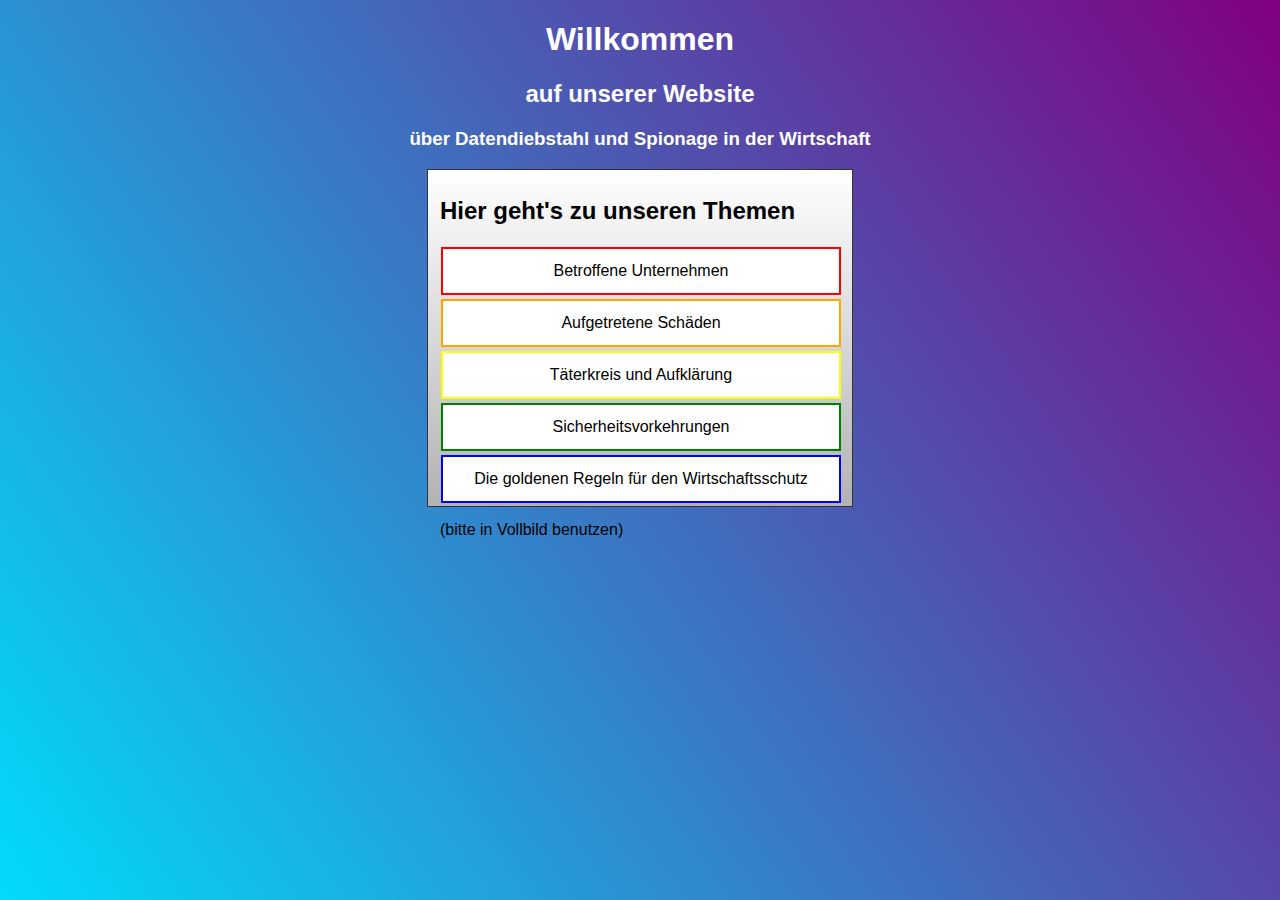
<file: index.html>
<!DOCTYPE html>
<html lang="en" dir="ltr">
  <head>
    <meta charset="utf-8">
    <meta name="viewport" content="width=device-width">
    <title>Datendiebstahl in der Wirtschaft - Homepage</title>
    <link rel="stylesheet" href="master.css">
  </head>
  <body>
    <h1 class="header h1">Willkommen</h1>
    <h2 class="header h2">auf unserer Website</h2>
    <h3 class="header h3">über Datendiebstahl und Spionage in der Wirtschaft</h3>
    <div class="class1" id="list1">
      <h2>Hier geht's zu unseren Themen</h2>
      <button type="button" name="button" class="button hover hvr1" id="hvrbtn1">Betroffene Unternehmen</button><br>
      <button type="button" name="button" class="button hover hvr2" id="hvrbtn2">Aufgetretene Schäden</button><br>
      <button type="button" name="button" class="button hover hvr3" id="hvrbtn3">Täterkreis und Aufklärung</button><br>
      <button type="button" name="LGBTQ" class="button hover hvr4" id="hvrbtn4">Sicherheitsvorkehrungen</button><br>
      <button type="button" name="button" class="button hover hvr5" id="hvrbtn5">Die goldenen Regeln für den Wirtschaftsschutz</button>
      <p>(bitte in Vollbild benutzen)</p>
    </div>
  <script>
    document.getElementById("hvrbtn1").onclick = function transferToSubpage1() {
      window.open("subpages/subpage1.html","_self")
    }
    document.getElementById("hvrbtn2").onclick = function transferToSubpage2() {
      window.open("subpages/subpage2.html","_self")
    }
      document.getElementById("hvrbtn3").onclick = function transferToSubpage3() {
      window.open("subpages/subpage3.html","_self")
    }
    document.getElementById("hvrbtn4").onclick = function transferToSubpage4() {
      window.open("subpages/subpage4.html","_self")
    }
    document.getElementById("hvrbtn5").onclick = function transferToSubpage5() {
      window.open("subpages/subpage5.html","_self")
    }
  </script>
  </body>
</html>
<!--QUELLE: https://www.bitkom.org/sites/default/files/2020-02/200211_bitkom_studie_wirtschaftsschutz_2020_final.pdf-->
<!--EDITOR/-EN: https://code.visualstudio.com/; https://atom.io-->
</file>
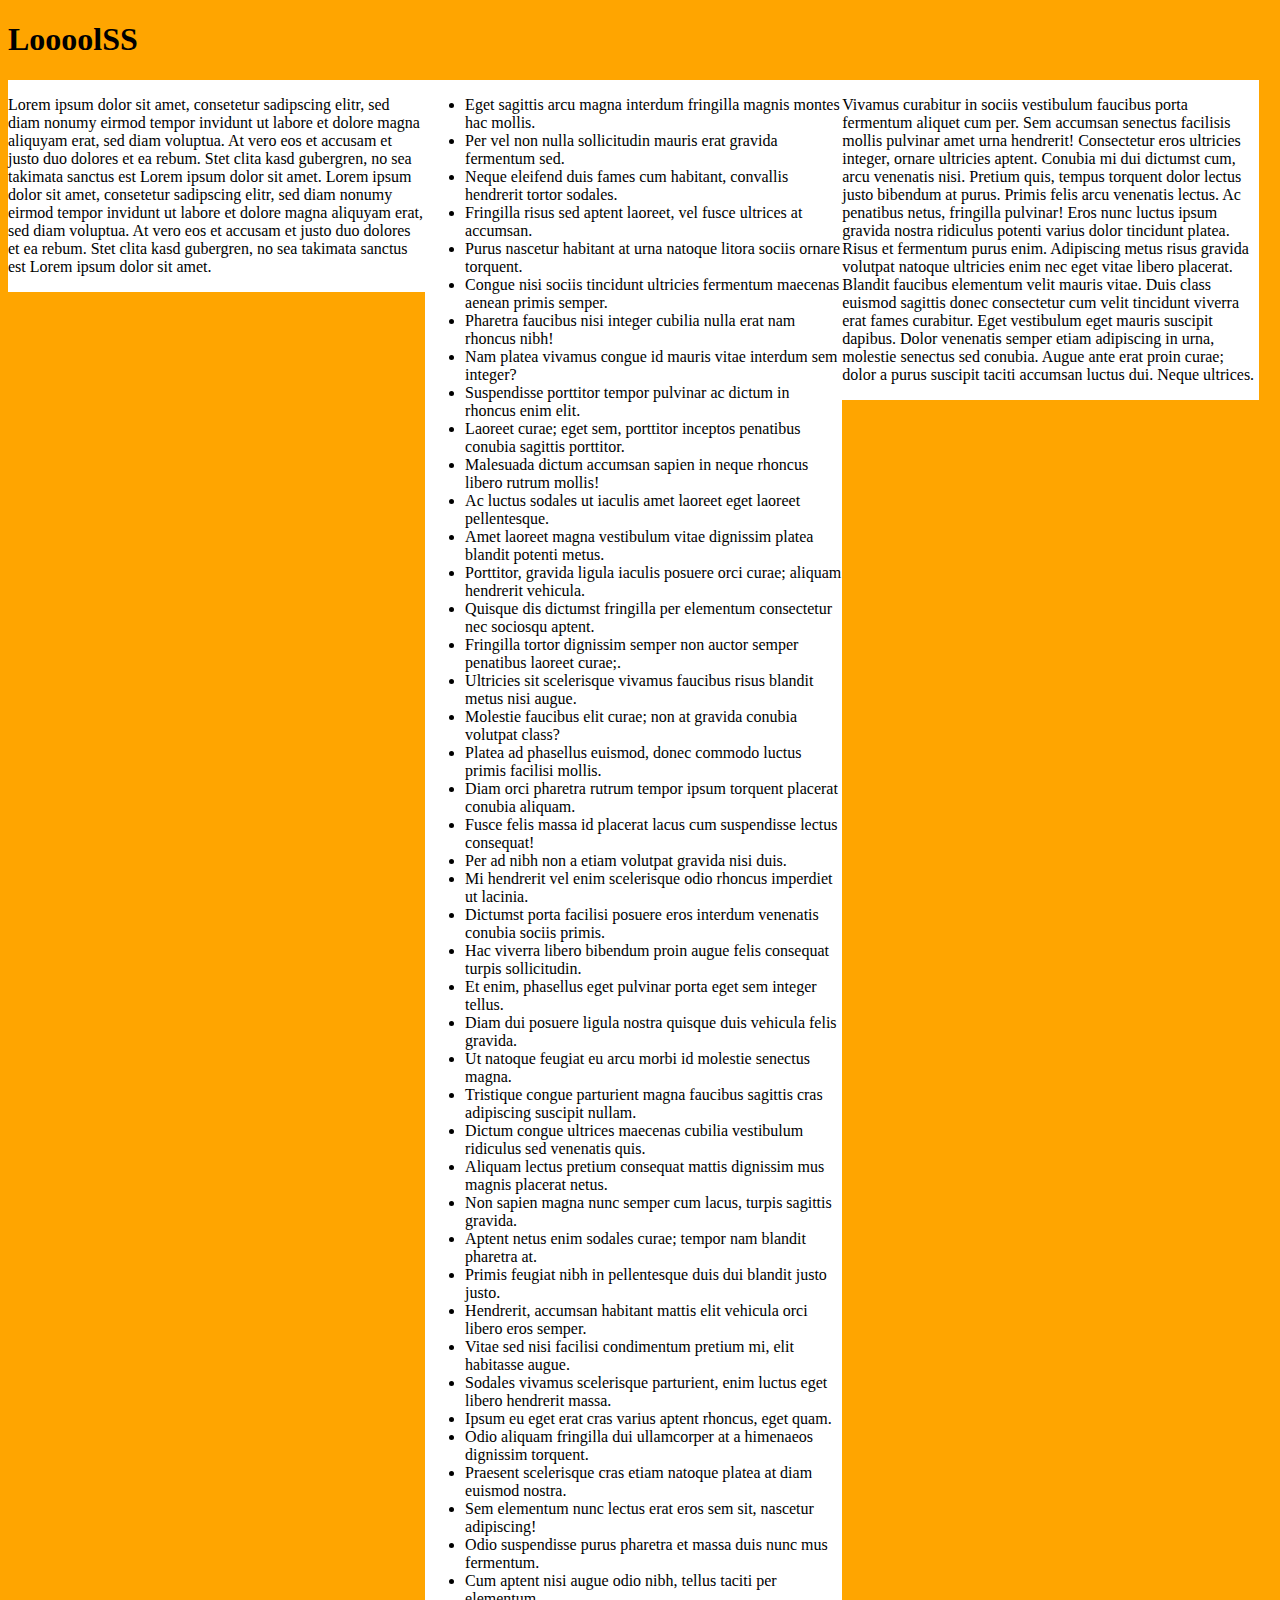
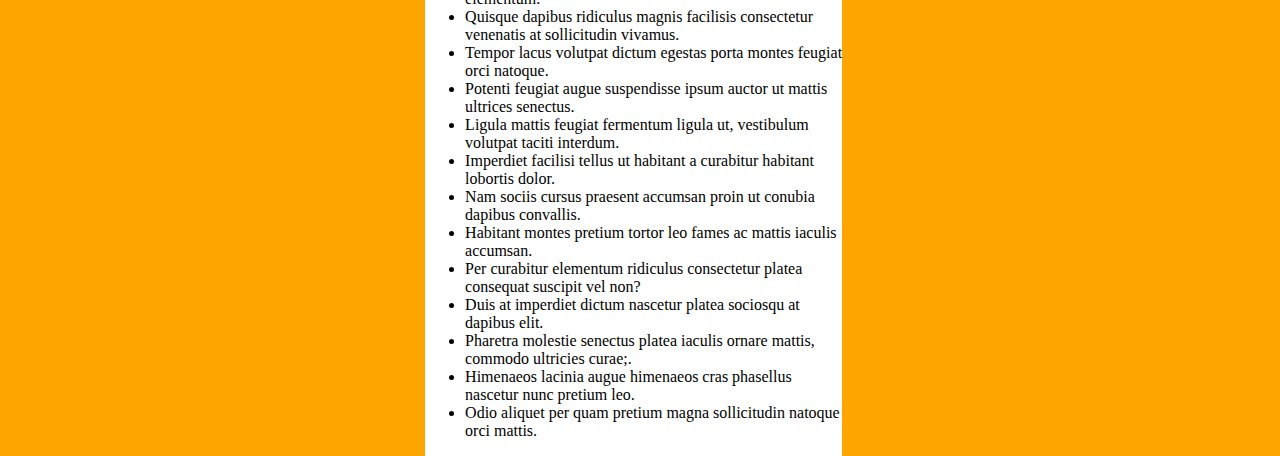
<file: index_concept.html>
<!DOCTYPE html>

<html>
    <head>
        <meta charset="utf-8">
        <meta http-equiv="X-UA-Compatible" content="IE=edge">
        <title>Seite</title>
        <meta name="viewport" content="width=device-width, initial-scale=1">
        <style>
            body {
                background-color: orange;
            }
            .spalte {
                float: left;
                width: 33%;
                
                background-color: white;
            }
        </style>
    </head>
    <body>
        <h1>LoooolSS</h1>
        <div class="spalte" id="spalte1s">
            <p>Lorem ipsum dolor sit amet, consetetur sadipscing elitr, sed diam nonumy eirmod tempor invidunt ut labore et dolore magna aliquyam erat, sed diam voluptua. At vero eos et accusam et justo duo dolores et ea rebum. Stet clita kasd gubergren, no sea takimata sanctus est Lorem ipsum dolor sit amet. Lorem ipsum dolor sit amet, consetetur sadipscing elitr, sed diam nonumy eirmod tempor invidunt ut labore et dolore magna aliquyam erat, sed diam voluptua. At vero eos et accusam et justo duo dolores et ea rebum. Stet clita kasd gubergren, no sea takimata sanctus est Lorem ipsum dolor sit amet.</p>

        </div>
        <div class="spalte" id="spalte2">
            <ul>
                <li>
                Eget sagittis arcu magna interdum fringilla magnis montes hac mollis.
                </li>
                <li>
                Per vel non nulla sollicitudin mauris erat gravida fermentum sed.
                </li>
                <li>
                Neque eleifend duis fames cum habitant, convallis hendrerit tortor sodales.
                </li>
                <li>
                Fringilla risus sed aptent laoreet, vel fusce ultrices at accumsan.
                </li>
                <li>
                Purus nascetur habitant at urna natoque litora sociis ornare torquent.
                </li>
                <li>
                Congue nisi sociis tincidunt ultricies fermentum maecenas aenean primis semper.
                </li>
                <li>
                Pharetra faucibus nisi integer cubilia nulla erat nam rhoncus nibh!
                </li>
                <li>
                Nam platea vivamus congue id mauris vitae interdum sem integer?
                </li>
                <li>
                Suspendisse porttitor tempor pulvinar ac dictum in rhoncus enim elit.
                </li>
                <li>
                Laoreet curae; eget sem, porttitor inceptos penatibus conubia sagittis porttitor.
                </li>
                <li>
                Malesuada dictum accumsan sapien in neque rhoncus libero rutrum mollis!
                </li>
                <li>
                Ac luctus sodales ut iaculis amet laoreet eget laoreet pellentesque.
                </li>
                <li>
                Amet laoreet magna vestibulum vitae dignissim platea blandit potenti metus.
                </li>
                <li>
                Porttitor, gravida ligula iaculis posuere orci curae; aliquam hendrerit vehicula.
                </li>
                <li>
                Quisque dis dictumst fringilla per elementum consectetur nec sociosqu aptent.
                </li>
                <li>
                Fringilla tortor dignissim semper non auctor semper penatibus laoreet curae;.
                </li>
                <li>
                Ultricies sit scelerisque vivamus faucibus risus blandit metus nisi augue.
                </li>
                <li>
                Molestie faucibus elit curae; non at gravida conubia volutpat class?
                </li>
                <li>
                Platea ad phasellus euismod, donec commodo luctus primis facilisi mollis.
                </li>
                <li>
                Diam orci pharetra rutrum tempor ipsum torquent placerat conubia aliquam.
                </li>
                <li>
                Fusce felis massa id placerat lacus cum suspendisse lectus consequat!
                </li>
                <li>
                Per ad nibh non a etiam volutpat gravida nisi duis.
                </li>
                <li>
                Mi hendrerit vel enim scelerisque odio rhoncus imperdiet ut lacinia.
                </li>
                <li>
                Dictumst porta facilisi posuere eros interdum venenatis conubia sociis primis.
                </li>
                <li>
                Hac viverra libero bibendum proin augue felis consequat turpis sollicitudin.
                </li>
                <li>
                Et enim, phasellus eget pulvinar porta eget sem integer tellus.
                </li>
                <li>
                Diam dui posuere ligula nostra quisque duis vehicula felis gravida.
                </li>
                <li>
                Ut natoque feugiat eu arcu morbi id molestie senectus magna.
                </li>
                <li>
                Tristique congue parturient magna faucibus sagittis cras adipiscing suscipit nullam.
                </li>
                <li>
                Dictum congue ultrices maecenas cubilia vestibulum ridiculus sed venenatis quis.
                </li>
                <li>
                Aliquam lectus pretium consequat mattis dignissim mus magnis placerat netus.
                </li>
                <li>
                Non sapien magna nunc semper cum lacus, turpis sagittis gravida.
                </li>
                <li>
                Aptent netus enim sodales curae; tempor nam blandit pharetra at.
                </li>
                <li>
                Primis feugiat nibh in pellentesque duis dui blandit justo justo.
                </li>
                <li>
                Hendrerit, accumsan habitant mattis elit vehicula orci libero eros semper.
                </li>
                <li>
                Vitae sed nisi facilisi condimentum pretium mi, elit habitasse augue.
                </li>
                <li>
                Sodales vivamus scelerisque parturient, enim luctus eget libero hendrerit massa.
                </li>
                <li>
                Ipsum eu eget erat cras varius aptent rhoncus, eget quam.
                </li>
                <li>
                Odio aliquam fringilla dui ullamcorper at a himenaeos dignissim torquent.
                </li>
                <li>
                Praesent scelerisque cras etiam natoque platea at diam euismod nostra.
                </li>
                <li>
                Sem elementum nunc lectus erat eros sem sit, nascetur adipiscing!
                </li>
                <li>
                Odio suspendisse purus pharetra et massa duis nunc mus fermentum.
                </li>
                <li>
                Cum aptent nisi augue odio nibh, tellus taciti per elementum.
                </li>
                <li>
                Quisque dapibus ridiculus magnis facilisis consectetur venenatis at sollicitudin vivamus.
                </li>
                <li>
                Tempor lacus volutpat dictum egestas porta montes feugiat orci natoque.
                </li>
                <li>
                Potenti feugiat augue suspendisse ipsum auctor ut mattis ultrices senectus.
                </li>
                <li>
                Ligula mattis feugiat fermentum ligula ut, vestibulum volutpat taciti interdum.
                </li>
                <li>
                Imperdiet facilisi tellus ut habitant a curabitur habitant lobortis dolor.
                </li>
                <li>
                Nam sociis cursus praesent accumsan proin ut conubia dapibus convallis.
                </li>
                <li>
                Habitant montes pretium tortor leo fames ac mattis iaculis accumsan.
                </li>
                <li>
                Per curabitur elementum ridiculus consectetur platea consequat suscipit vel non?
                </li>
                <li>
                Duis at imperdiet dictum nascetur platea sociosqu at dapibus elit.
                </li>
                <li>
                Pharetra molestie senectus platea iaculis ornare mattis, commodo ultricies curae;.
                </li>
                <li>
                Himenaeos lacinia augue himenaeos cras phasellus nascetur nunc pretium leo.
                </li>
                <li>
                Odio aliquet per quam pretium magna sollicitudin natoque orci mattis.
                </li>
                </ul>
            
        </div>
        <div class="spalte" id="spalte3">
            <p>
                Vivamus curabitur in sociis vestibulum faucibus porta fermentum aliquet cum per. Sem accumsan senectus facilisis mollis pulvinar amet urna hendrerit! Consectetur eros ultricies integer, ornare ultricies aptent. Conubia mi dui dictumst cum, arcu venenatis nisi. Pretium quis, tempus torquent dolor lectus justo bibendum at purus. Primis felis arcu venenatis lectus. Ac penatibus netus, fringilla pulvinar! Eros nunc luctus ipsum gravida nostra ridiculus potenti varius dolor tincidunt platea. Risus et fermentum purus enim. Adipiscing metus risus gravida volutpat natoque ultricies enim nec eget vitae libero placerat. Blandit faucibus elementum velit mauris vitae. Duis class euismod sagittis donec consectetur cum velit tincidunt viverra erat fames curabitur. Eget vestibulum eget mauris suscipit dapibus. Dolor venenatis semper etiam adipiscing in urna, molestie senectus sed conubia. Augue ante erat proin curae; dolor a purus suscipit taciti accumsan luctus dui. Neque ultrices.
                </p>
            
        </div>
        
    </body>
</html>
</file>
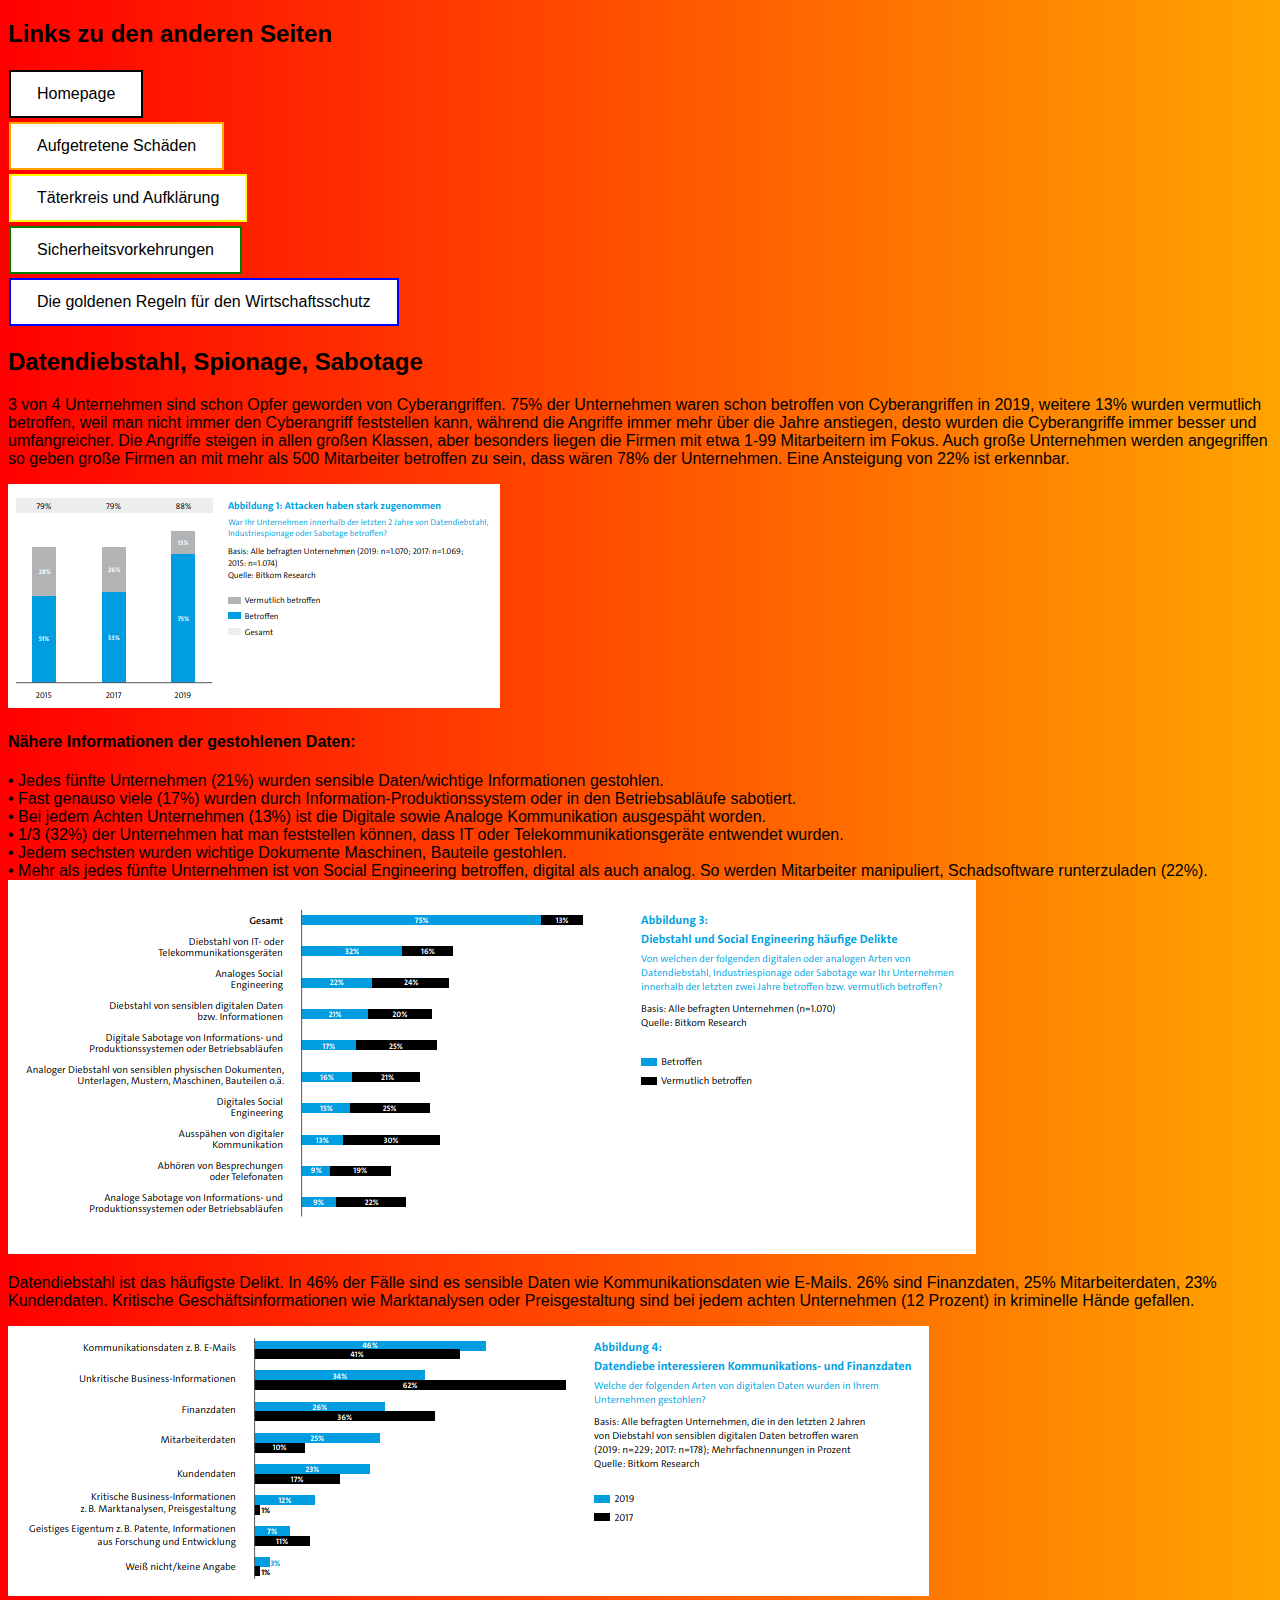
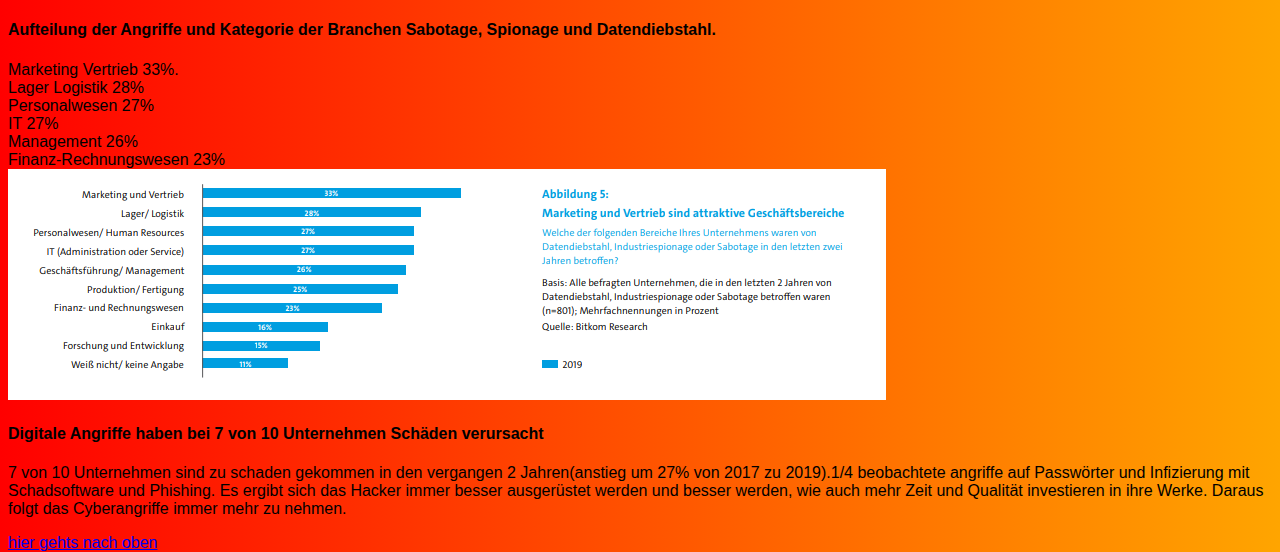
<file: subpages/subpage1.html>
<!DOCTYPE html>
<html lang="en" dir="ltr">
  <head>
    <meta charset="utf-8">
    <title>Datendiebstahl in der Wirtschaft - Betroffene Unternehmen</title>
    <link rel="stylesheet" href="../master.css">
    <style>
    .hvr1 {
      background-color: white;
      color: black;
      border: 2px solid black;
      }
    .hvr1:hover {
      background-color: black;
      color: white;
      }
    body {
      background-image:linear-gradient(90deg, red, orange);
      }
    </style>
  </head>
  <body>
    <div class="box linkbox">
      <h2>Links zu den anderen Seiten</h2>
      <button type="button" name="button" class="button hover hvr1" id="hvrbtn1">Homepage</button><br>
      <button type="button" name="button" class="button hover hvr2" id="hvrbtn2">Aufgetretene Schäden</button><br>
      <button type="button" name="button" class="button hover hvr3" id="hvrbtn3">Täterkreis und Aufklärung</button><br>
      <button type="button" name="LGBTQ" class="button hover hvr4" id="hvrbtn4">Sicherheitsvorkehrungen</button><br>
      <button type="button" name="button" class="button hover hvr5" id="hvrbtn5">Die goldenen Regeln für den Wirtschaftsschutz</button>
    </div>
    <div class="box content">
      <h2>Datendiebstahl, Spionage, Sabotage</h2>
      <p>3 von 4 Unternehmen sind schon Opfer geworden von Cyberangriffen. 75% der Unternehmen waren schon betroffen von
      Cyberangriffen in 2019, weitere 13% wurden vermutlich betroffen, weil man nicht immer den Cyberangriff feststellen kann,
      während die Angriffe immer mehr über die Jahre anstiegen, desto wurden die Cyberangriffe immer besser und umfangreicher.
      Die Angriffe steigen in allen großen Klassen, aber besonders liegen die Firmen mit etwa 1-99 Mitarbeitern im Fokus. Auch
      große Unternehmen werden angegriffen so geben große Firmen an mit mehr als 500 Mitarbeiter betroffen zu sein, dass wären
      78% der Unternehmen. Eine Ansteigung von 22% ist erkennbar.</p> <img src="../diagrams/diagram1.1.png" alt="Grafik 1">
      
      <h4>Nähere Informationen der gestohlenen Daten:</h4>
      • Jedes fünfte Unternehmen (21%) wurden sensible Daten/wichtige Informationen gestohlen.<br>
      • Fast genauso viele (17%) wurden durch Information-Produktionssystem oder in den Betriebsabläufe sabotiert.<br>
      • Bei jedem Achten Unternehmen (13%) ist die Digitale sowie Analoge Kommunikation ausgespäht worden.<br>
      • 1/3 (32%) der Unternehmen hat man feststellen können, dass IT oder Telekommunikationsgeräte entwendet wurden.<br>
      • Jedem sechsten wurden wichtige Dokumente Maschinen, Bauteile gestohlen.<br>
      • Mehr als jedes fünfte Unternehmen ist von Social Engineering betroffen, digital als auch analog. So werden Mitarbeiter
        manipuliert, Schadsoftware runterzuladen (22%).<br><img src="../diagrams/diagram1.3.png" alt="Grafik 2">
      
      <p>Datendiebstahl ist das häufigste Delikt. In 46% der Fälle sind es sensible Daten wie Kommunikationsdaten wie E-Mails.
      26% sind Finanzdaten, 25% Mitarbeiterdaten, 23% Kundendaten. Kritische Geschäftsinformationen wie Marktanalysen oder
      Preisgestaltung sind bei jedem achten Unternehmen (12 Prozent) in kriminelle Hände gefallen.</p><img src="../diagrams/diagram1.4.png" alt="Grafik 3">
      
      <h4>Aufteilung der Angriffe und Kategorie der Branchen Sabotage, Spionage und Datendiebstahl.</h4> 
      <li>Marketing Vertrieb 33%.</li> 
      <li>Lager Logistik 28%</li> 
      <li>Personalwesen 27%</li> 
      <li>IT 27%</li> 
      <li>Management 26%</li> 
      <li>Finanz-Rechnungswesen 23%</li><img src="../diagrams/diagram1.5.png" alt="Grafik 4">
      
      <h4>Digitale Angriffe haben bei 7 von 10 Unternehmen Schäden verursacht</h4> 
      <p>7 von 10 Unternehmen sind zu schaden gekommen in den vergangen 2 Jahren(anstieg um 27% von 2017 zu 2019).1/4 beobachtete
      angriffe auf Passwörter und Infizierung mit Schadsoftware und Phishing. Es ergibt sich das Hacker immer besser
      ausgerüstet werden und besser werden, wie auch mehr Zeit und Qualität investieren in ihre Werke. Daraus folgt das
      Cyberangriffe immer mehr zu nehmen.</p>
      <a href="#">hier gehts nach oben</a>
    </div>
    <script>
      document.getElementById("hvrbtn1").onclick = function transferToIndex() {
        window.open("../index.html","_self")
      }
      document.getElementById("hvrbtn2").onclick = function transferToSubpage2() {
        window.open("subpage2.html","_self")
      }
      document.getElementById("hvrbtn3").onclick = function transferToSubpage3() {
        window.open("subpage3.html","_self")
      }
      document.getElementById("hvrbtn4").onclick = function transferToSubpage4() {
        window.open("subpage4.html","_self")
      }
      document.getElementById("hvrbtn5").onclick = function transferToSubpage5() {
        window.open("subpage5.html","_self")
      }
    </script>
  </body>
</html>
</file>
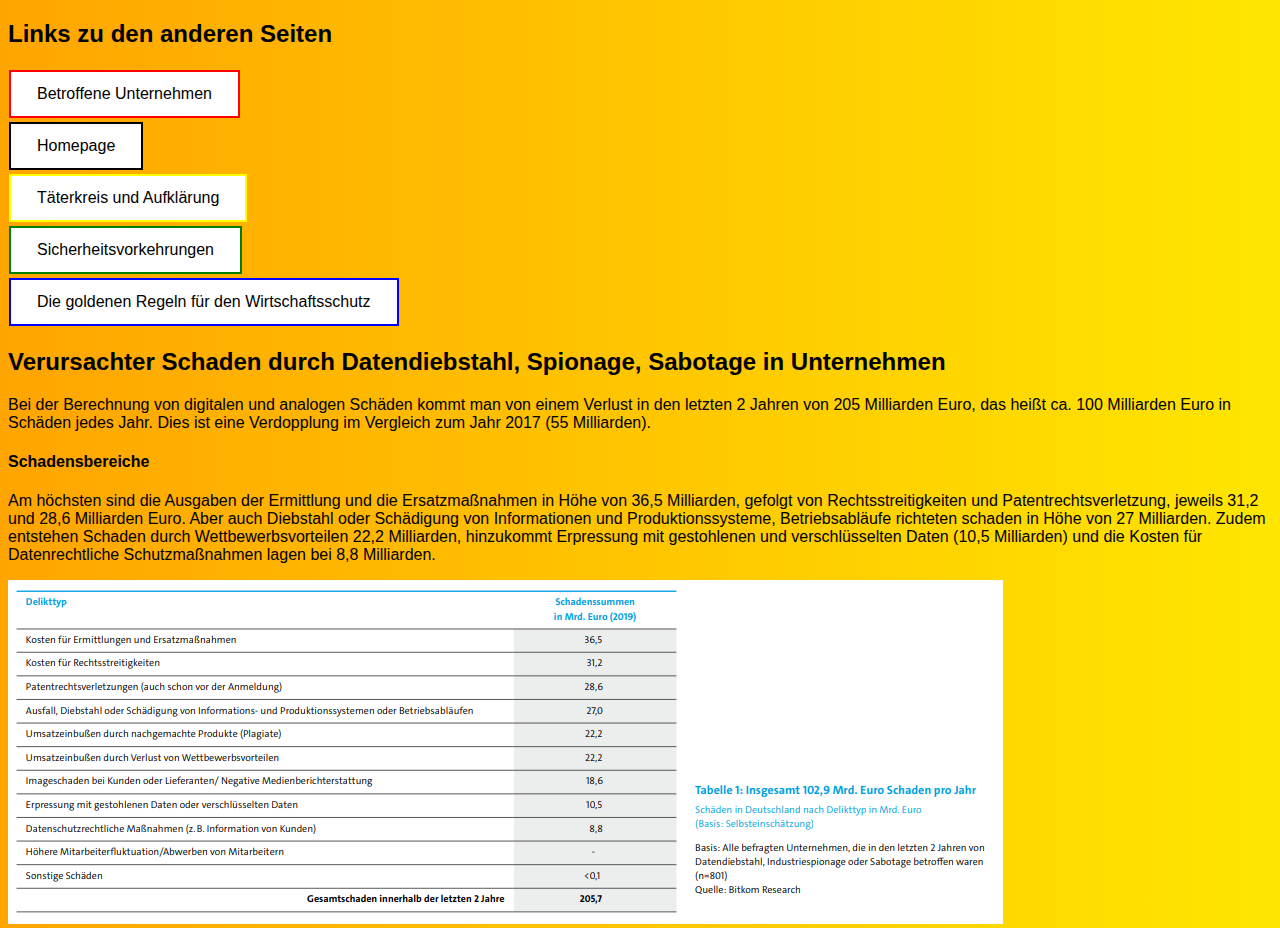
<file: subpages/subpage2.html>
<!DOCTYPE html>
<html lang="en" dir="ltr">
  <head>
    <meta charset="utf-8">
    <link rel="stylesheet" href="../master.css">
    <style>
      .hvr2 {
        background-color: white;
        color: black;
        border: 2px solid black;
      }
    
      .hvr2:hover {
        background-color: black;
        color: white;
      }
      body {
        background-image: linear-gradient(90deg, orange, rgb(255, 230, 0));
      }
    </style>
    <title>Datendiebstahl in der Wirtschaft - Aufgetretene Schäden</title>
  </head>
  <body>
    <div class="box linkbox">
      <h2>Links zu den anderen Seiten</h2>
      <button type="button" name="button" class="button hover hvr1" id="hvrbtn1">Betroffene Unternehmen</button><br>
      <button type="button" name="button" class="button hover hvr2" id="hvrbtn2">Homepage</button><br>
      <button type="button" name="button" class="button hover hvr3" id="hvrbtn3">Täterkreis und Aufklärung</button><br>
      <button type="button" name="LGBTQ" class="button hover hvr4" id="hvrbtn4">Sicherheitsvorkehrungen</button><br>
      <button type="button" name="button" class="button hover hvr5" id="hvrbtn5">Die goldenen Regeln für den Wirtschaftsschutz</button>
    </div>
    <div class="box content">
      <h2>Verursachter Schaden durch Datendiebstahl, Spionage, Sabotage in Unternehmen</h2>
      <p>Bei der Berechnung von digitalen und analogen Schäden kommt man von einem Verlust in den letzten 2 Jahren von 205
      Milliarden Euro, das heißt ca. 100 Milliarden Euro in Schäden jedes Jahr. Dies ist eine Verdopplung im Vergleich zum Jahr
      2017 (55 Milliarden).</p> 
      <h4>Schadensbereiche</h4> 
      <p>Am höchsten sind die Ausgaben der Ermittlung und die Ersatzmaßnahmen in Höhe von 36,5 Milliarden, gefolgt von
      Rechtsstreitigkeiten und Patentrechtsverletzung, jeweils 31,2 und 28,6 Milliarden Euro. Aber auch Diebstahl oder
      Schädigung von Informationen und Produktionssysteme, Betriebsabläufe richteten schaden in Höhe von 27 Milliarden. Zudem
      entstehen Schaden durch Wettbewerbsvorteilen 22,2 Milliarden, hinzukommt Erpressung mit gestohlenen und verschlüsselten
      Daten (10,5 Milliarden) und die Kosten für Datenrechtliche Schutzmaßnahmen lagen bei 8,8 Milliarden.</p>
      <img src="../diagrams/diagram2.png" alt="Grafik 1">
      <script>
        document.getElementById("hvrbtn1").onclick = function transferToSubpage1() {
            window.open("subpage1.html","_self")
        }
        document.getElementById("hvrbtn2").onclick = function transferToIndex() {
            window.open("../index.html","_self")
        }
        document.getElementById("hvrbtn3").onclick = function transferToSubpage3() {
            window.open("subpage3.html","_self")
        }
        document.getElementById("hvrbtn4").onclick = function transferToSubpage4() {
            window.open("subpage4.html","_self")
        }
        document.getElementById("hvrbtn5").onclick = function transferToSubpage5() {
            window.open("subpage5.html","_self")
        }
      </script>
    </div>
  </body>
</html>
</file>
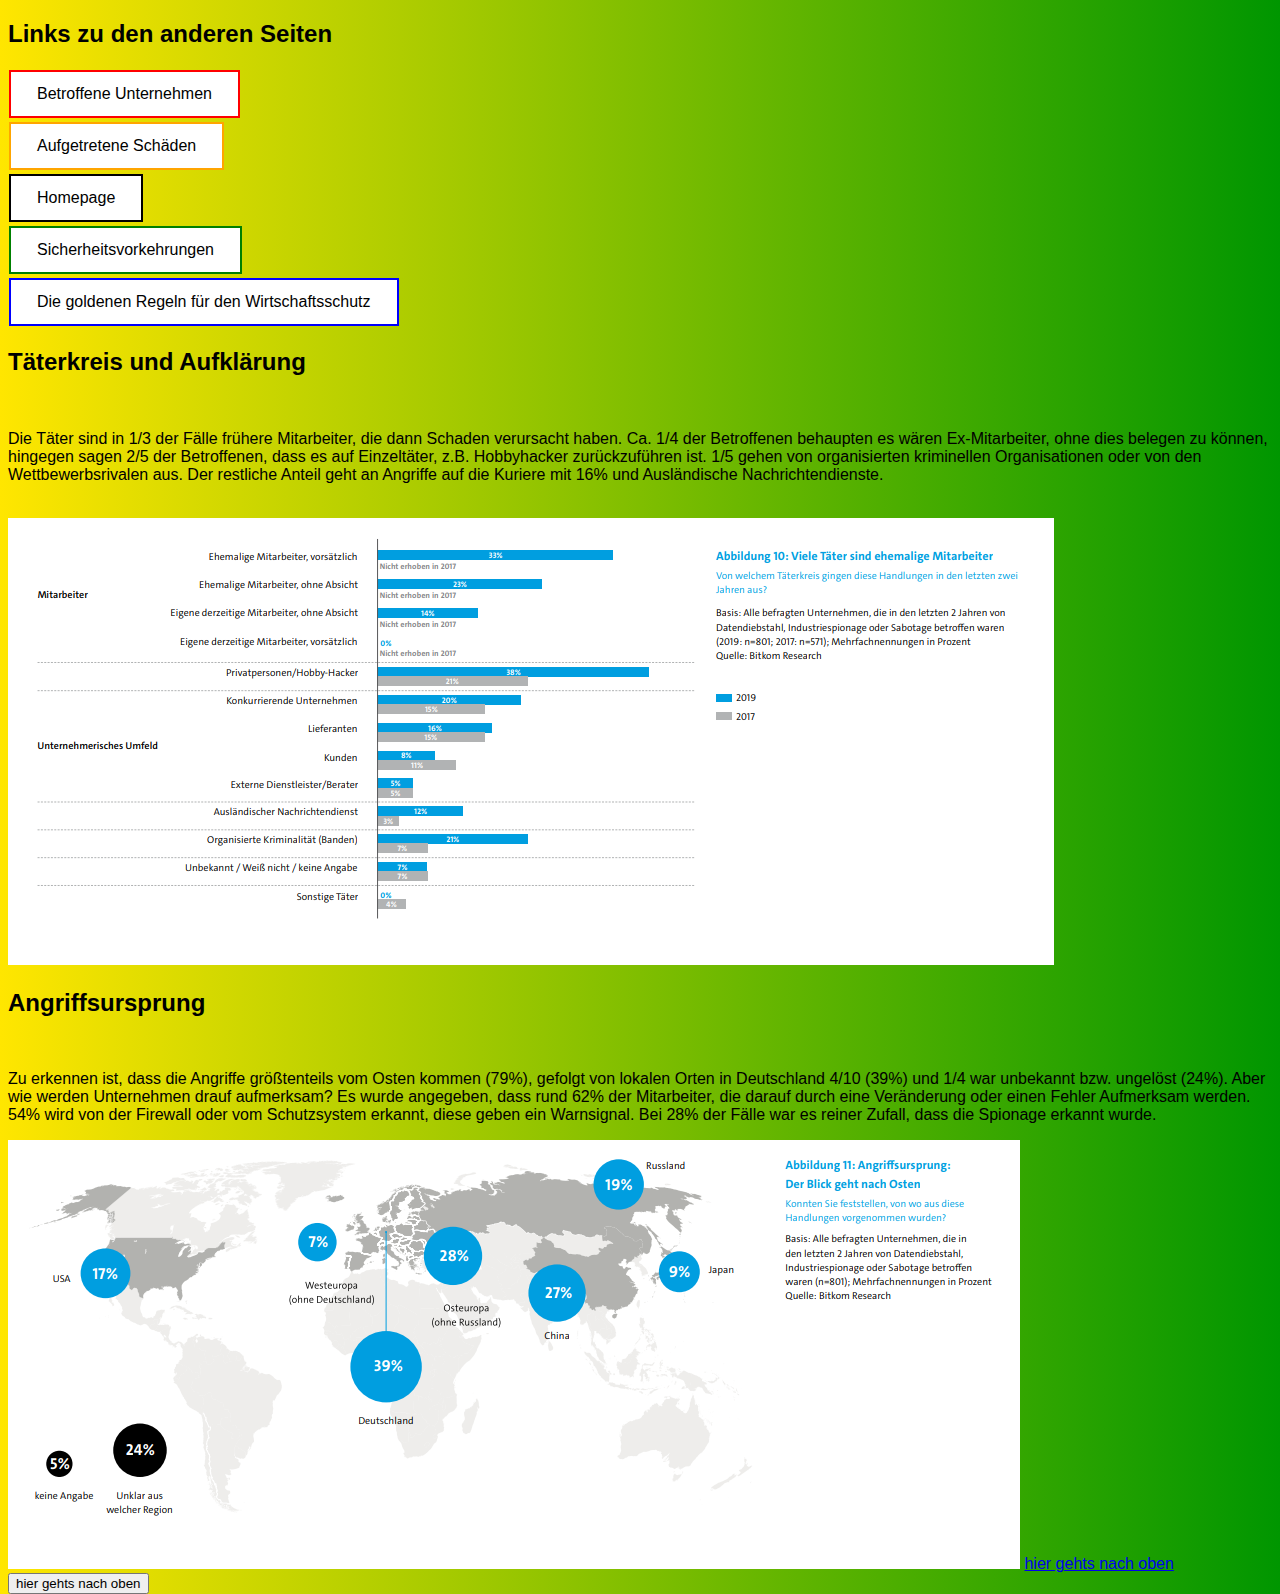
<file: subpages/subpage3.html>
<!DOCTYPE html>
<html lang="en" dir="ltr">
  <head>
    <meta charset="utf-8">
    <link rel="stylesheet" href="../master.css">
    <style>
    .hvr3 {
    background-color: white;
    color: black;
    border: 2px solid black;
    }
    .hvr3:hover {
    background-color: black;
    color: white;
    }
    body {
        background-image: linear-gradient(90deg, rgb(255, 230, 0), rgb(0, 150, 0));
    }
    </style>
    <title>Datendiebstahl in der Wirtschaft - Täterkreis und Aufklärung</title>
  </head>
  <body>
    <div class="box linkbox">
      <h2>Links zu den anderen Seiten</h2>
      <button type="button" name="button" class="button hover hvr1" id="hvrbtn1">Betroffene Unternehmen</button><br>
      <button type="button" name="button" class="button hover hvr2" id="hvrbtn2">Aufgetretene Schäden</button><br>
      <button type="button" name="button" class="button hover hvr3" id="hvrbtn3">Homepage</button><br>
      <button type="button" name="LGBTQ" class="button hover hvr4" id="hvrbtn4">Sicherheitsvorkehrungen</button><br>
      <button type="button" name="button" class="button hover hvr5" id="hvrbtn5">Die goldenen Regeln für den
        Wirtschaftsschutz</button>
    </div>
    <div class="box content">
      <h2>Täterkreis und Aufklärung</h2><br>
      <p>Die Täter sind in 1/3 der Fälle frühere Mitarbeiter, die dann Schaden verursacht haben. Ca. 1/4 der Betroffenen behaupten es wären
      Ex-Mitarbeiter, ohne dies belegen zu können, hingegen sagen 2/5 der Betroffenen, dass es auf Einzeltäter, z.B.
      Hobbyhacker zurückzuführen ist. 1/5 gehen von organisierten kriminellen Organisationen oder von den Wettbewerbsrivalen
      aus. Der restliche Anteil geht an Angriffe auf die Kuriere mit 16% und Ausländische Nachrichtendienste.</p><br>
      <img src="../diagrams/diagram3.1.png" alt="Grafik 1">
      <h2>Angriffsursprung</h2><br>
      <p>Zu erkennen ist, dass die Angriffe größtenteils vom Osten kommen (79%), gefolgt von lokalen Orten in Deutschland 4/10
      (39%) und 1/4 war unbekannt bzw. ungelöst (24%). Aber wie werden Unternehmen drauf aufmerksam? Es wurde angegeben, dass
      rund 62% der Mitarbeiter, die darauf durch eine Veränderung oder einen Fehler Aufmerksam werden. 54% wird von der
      Firewall oder vom Schutzsystem erkannt, diese geben ein Warnsignal. Bei 28% der Fälle war es reiner Zufall, dass die
      Spionage erkannt wurde.</p>
      <img src="../diagrams/diagram3.2.png" alt="Grafik 2">
      <a href="#">hier gehts nach oben</a>
    </div>
    <button type="button" name="button" class="button jumpto top" id="btntotop">hier gehts nach oben</button>
    <script>
      document.getElementById("hvrbtn1").onclick = function transferToSubpage1() {
        window.open("subpage1.html","_self")
      }
      document.getElementById("hvrbtn2").onclick = function transferToSubpage2() {
        window.open("subpage2.html","_self")
      }
      document.getElementById("hvrbtn3").onclick = function transferToIndex() {
        window.open("../index.html","_self")
      }
      document.getElementById("hvrbtn4").onclick = function transferToSubpage4() {
        window.open("subpage4.html","_self")
      }
      document.getElementById("hvrbtn5").onclick = function transferToSubpage5() {
        window.open("subpage5.html","_self")
      }
    </script>
  </body>
</html>
</file>
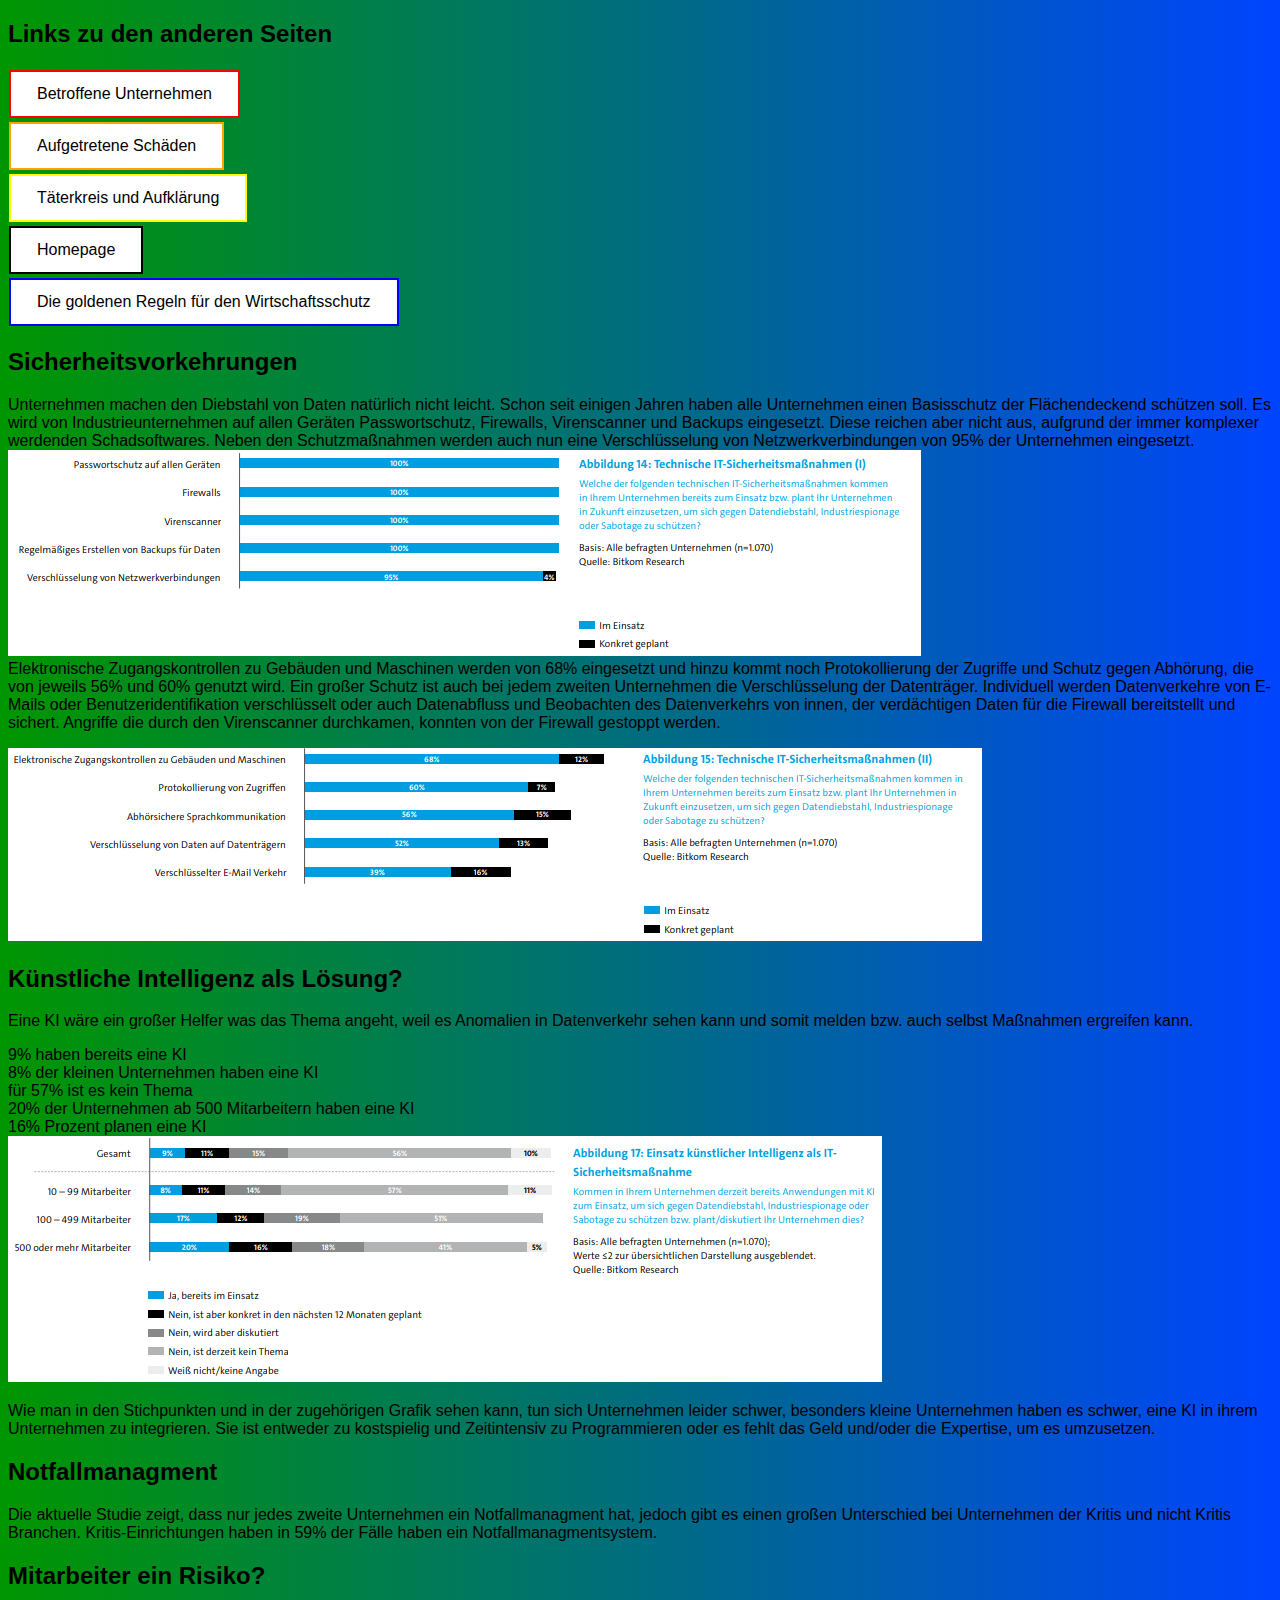
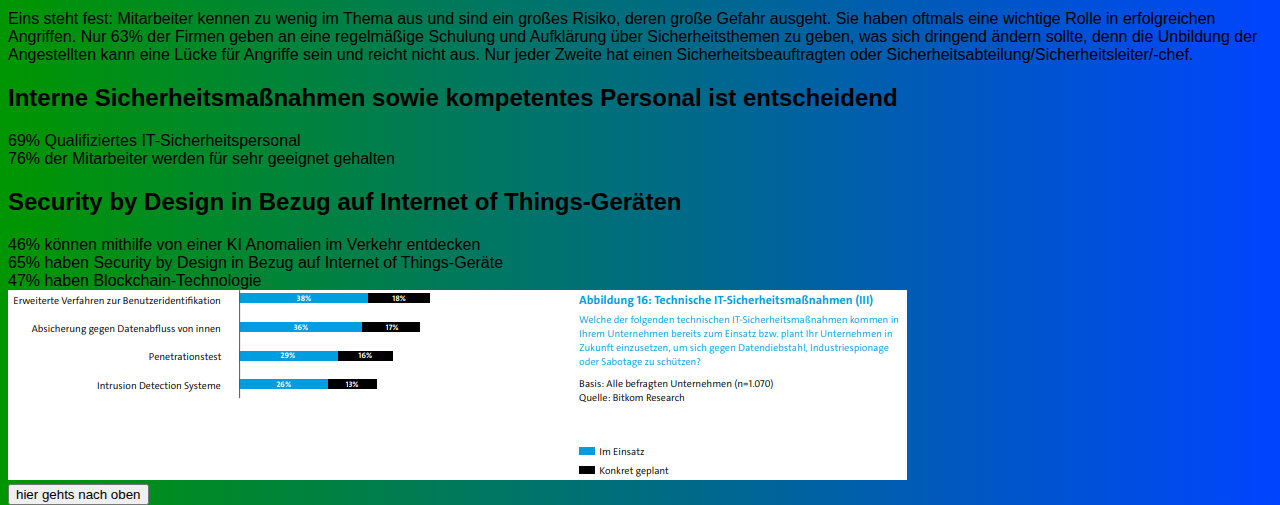
<file: subpages/subpage4.html>
<!DOCTYPE html>
<html lang="en" dir="ltr">
  <head>
    <meta charset="utf-8">
    <title>Datendiebstahl in der Wirtschaft - Sicherheitsvorkehrungen</title>
    <link rel="stylesheet" href="../master.css">
    <style>
      .hvr4 {
        background-color: white;
        color: black;
        border: 2px solid black;
      }
    
      .hvr4:hover {
        background-color: black;
        color: white;
      }
      body{
        background-image: linear-gradient(90deg, rgb(0, 150, 0), rgb(0, 68, 255));
      }
    </style>
  </head>
  <body>
    <div class="box linkbox">
      <h2>Links zu den anderen Seiten</h2>
      <button type="button" name="button" class="button hover hvr1" id="hvrbtn1">Betroffene Unternehmen</button><br>
      <button type="button" name="button" class="button hover hvr2" id="hvrbtn2">Aufgetretene Schäden</button><br>
      <button type="button" name="button" class="button hover hvr3" id="hvrbtn3">Täterkreis und Aufklärung</button><br>
      <button type="button" name="LGBTQ" class="button hover hvr4" id="hvrbtn4">Homepage</button><br>
      <button type="button" name="button" class="button hover hvr5" id="hvrbtn5">Die goldenen Regeln für den Wirtschaftsschutz</button>
    </div>
    <div class="box content">
      <h2>Sicherheitsvorkehrungen</h2>
      <p>Unternehmen machen den Diebstahl von Daten natürlich nicht leicht. Schon seit einigen Jahren haben alle Unternehmen
      einen Basisschutz der Flächendeckend schützen soll. Es wird von Industrieunternehmen auf allen Geräten Passwortschutz,
      Firewalls, Virenscanner und Backups eingesetzt. Diese reichen aber nicht aus, aufgrund der immer komplexer werdenden
      Schadsoftwares. Neben den Schutzmaßnahmen werden auch nun eine Verschlüsselung von Netzwerkverbindungen von 95% der
      Unternehmen eingesetzt.<img src="../diagrams/diagram4.1.png" alt="Grafik 1"><br>
      Elektronische Zugangskontrollen zu Gebäuden und Maschinen werden von 68% eingesetzt und hinzu
      kommt noch Protokollierung der Zugriffe und Schutz gegen Abhörung, die von jeweils 56% und 60% genutzt wird. Ein großer
      Schutz ist auch bei jedem zweiten Unternehmen die Verschlüsselung der Datenträger. Individuell werden Datenverkehre von
      E-Mails oder Benutzeridentifikation verschlüsselt oder auch Datenabfluss und Beobachten des Datenverkehrs von innen, der
      verdächtigen Daten für die Firewall bereitstellt und sichert. Angriffe die durch den Virenscanner durchkamen, konnten
      von der Firewall gestoppt werden.</p>
      <img src="../diagrams/diagram4.2.png" alt="Grafik 2">
      <h2>Künstliche Intelligenz als Lösung?</h2> 
      <p>Eine KI wäre ein großer Helfer was das Thema angeht, weil es Anomalien in Datenverkehr sehen kann und somit melden bzw.
      auch selbst Maßnahmen ergreifen kann.</p>
      <li>9% haben bereits eine KI</li> 
      <li>8% der kleinen Unternehmen haben eine KI</li>
      <li>für 57% ist es kein Thema</li>
      <li>20% der Unternehmen ab 500 Mitarbeitern haben eine KI</li>
      <li>16% Prozent planen eine KI</li>
      <img src="../diagrams/diagram4.3.png" alt="Grafik 3">
      <p>Wie man in den Stichpunkten und in der zugehörigen Grafik sehen kann, tun sich Unternehmen leider schwer, besonders
      kleine Unternehmen haben es schwer, eine KI in ihrem Unternehmen zu integrieren. Sie ist entweder zu kostspielig und
      Zeitintensiv zu Programmieren oder es fehlt das Geld und/oder die Expertise, um es umzusetzen.</p>
      <h2>Notfallmanagment</h2>
      <p>Die aktuelle Studie zeigt, dass nur jedes zweite Unternehmen ein Notfallmanagment hat, jedoch gibt es einen großen
      Unterschied bei Unternehmen der Kritis und nicht Kritis Branchen. Kritis-Einrichtungen haben in 59% der Fälle haben ein
      Notfallmanagmentsystem.</p>
      <h2>Mitarbeiter ein Risiko?</h2>
      <p>Eins steht fest: Mitarbeiter kennen zu wenig im Thema aus und sind ein großes Risiko, deren große Gefahr ausgeht. Sie
      haben oftmals eine wichtige Rolle in erfolgreichen Angriffen. Nur 63% der Firmen geben an eine regelmäßige Schulung und
      Aufklärung über Sicherheitsthemen zu geben, was sich dringend ändern sollte, denn die Unbildung der Angestellten kann
      eine Lücke für Angriffe sein und reicht nicht aus. Nur jeder Zweite hat einen Sicherheitsbeauftragten oder
      Sicherheitsabteilung/Sicherheitsleiter/-chef.</p>
      <h2>Interne Sicherheitsmaßnahmen sowie kompetentes Personal ist entscheidend</h2>
      <li>69% Qualifiziertes IT-Sicherheitspersonal</li>
      <li>76% der Mitarbeiter werden für sehr geeignet gehalten</li>
      <h2>Security by Design in Bezug auf Internet of Things-Geräten</h2>
      <li>46% können mithilfe von einer KI Anomalien im Verkehr entdecken</li>
      <li>65% haben Security by Design in Bezug auf Internet of Things-Geräte</li>
      <li>47% haben Blockchain-Technologie</li>
      <img src="../diagrams/diagram4.4.png" alt="Grafik 4">
    </div>
    <button type="button" name="button" class="button jumpto top" id="btntotop">hier gehts nach oben</button>
    <script>
      document.getElementById("hvrbtn1").onclick = function transferToSubpage1() {
        window.open("subpage1.html","_self")
      }
      document.getElementById("hvrbtn2").onclick = function transferToSubpage2() {
        window.open("subpage2.html","_self")
      }
      document.getElementById("hvrbtn3").onclick = function transferToSubpage3() {
        window.open("subpage3.html","_self")
      }
      document.getElementById("hvrbtn4").onclick = function transferToIndex()  {
        window.open("../index.html","_self")
      }
      document.getElementById("hvrbtn5").onclick = function transferToSubpage5() {
        window.open("subpage5.html","_self")
      }
    </script>
  </body>
</html>
</file>
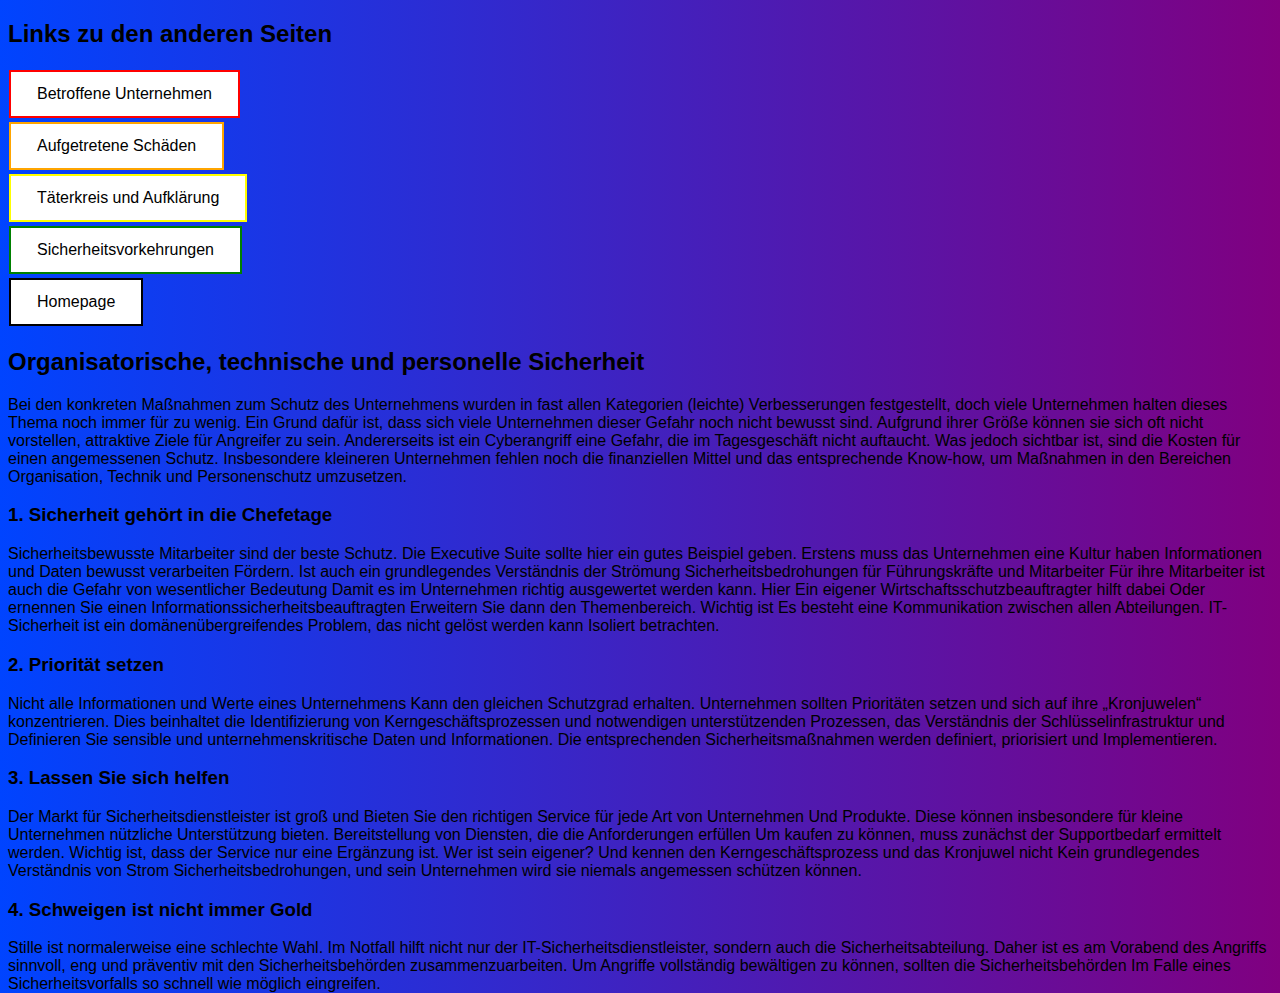
<file: subpages/subpage5.html>
<!DOCTYPE html>
<html lang="en" dir="ltr">
  <head>
    <meta charset="utf-8">
    <title>Datendiebstahl in der Witrschaft - Die goldenen Regeln für den Wirtschaftsschutz</title>
    <link rel="stylesheet" href="../master.css">
    <style>
    .hvr5 {
      background: white;
      color: black;
      border: 2px solid black;
      }
    .hvr5:hover {
      background-color: black;
      color: white
      }
    body {
        background-image: linear-gradient(90deg, rgb(0, 68, 255), purple);
    }
    </style>
  </head>
  <body>
    <div class="box linkbox">
      <h2>Links zu den anderen Seiten</h2>
      <button type="button" name="button" class="button hover hvr1" id="hvrbtn1">Betroffene Unternehmen</button><br>
      <button type="button" name="button" class="button hover hvr2" id="hvrbtn2">Aufgetretene Schäden</button><br>
      <button type="button" name="button" class="button hover hvr3" id="hvrbtn3">Täterkreis und Aufklärung</button><br>
      <button type="button" name="LGBTQ" class="button hover hvr4" id="hvrbtn4">Sicherheitsvorkehrungen</button><br>
      <button type="button" name="button" class="button hover hvr5" id="hvrbtn5">Homepage</button>
    </div>
    <div class="box content">
      <h2>Organisatorische, technische und personelle Sicherheit</h2>
      <p>Bei den konkreten Maßnahmen zum Schutz des Unternehmens wurden in fast allen Kategorien (leichte) Verbesserungen
      festgestellt, doch viele Unternehmen halten dieses Thema noch immer für zu wenig. Ein Grund dafür ist, dass sich viele
      Unternehmen dieser Gefahr noch nicht bewusst sind. Aufgrund ihrer Größe können sie sich oft nicht vorstellen, attraktive
      Ziele für Angreifer zu sein. Andererseits ist ein Cyberangriff eine Gefahr, die im Tagesgeschäft nicht auftaucht. Was
      jedoch sichtbar ist, sind die Kosten für einen angemessenen Schutz. Insbesondere kleineren Unternehmen fehlen noch die
      finanziellen Mittel und das entsprechende Know-how, um Maßnahmen in den Bereichen Organisation, Technik und
      Personenschutz umzusetzen.</p>
      <h3>1. Sicherheit gehört in die Chefetage</h3>
      <p>Sicherheitsbewusste Mitarbeiter sind der beste Schutz. Die Executive Suite
      sollte hier ein gutes Beispiel geben. Erstens muss das Unternehmen eine Kultur haben Informationen und Daten bewusst
      verarbeiten Fördern. Ist auch ein grundlegendes Verständnis der Strömung Sicherheitsbedrohungen für Führungskräfte und
      Mitarbeiter Für ihre Mitarbeiter ist auch die Gefahr von wesentlicher Bedeutung Damit es im Unternehmen richtig
      ausgewertet werden kann. Hier Ein eigener Wirtschaftsschutzbeauftragter hilft dabei Oder ernennen Sie einen
      Informationssicherheitsbeauftragten Erweitern Sie dann den Themenbereich. Wichtig ist Es besteht eine Kommunikation
      zwischen allen Abteilungen. IT-Sicherheit ist ein domänenübergreifendes Problem, das nicht gelöst werden kann Isoliert
      betrachten.</p>
      <h3>2. Priorität setzen</h3>
      <p>Nicht alle Informationen und Werte eines Unternehmens
      Kann den gleichen Schutzgrad erhalten. Unternehmen sollten Prioritäten setzen und sich auf ihre „Kronjuwelen“
      konzentrieren. Dies beinhaltet die Identifizierung von Kerngeschäftsprozessen und notwendigen unterstützenden Prozessen,
      das Verständnis der Schlüsselinfrastruktur und
      Definieren Sie sensible und unternehmenskritische Daten und Informationen. Die entsprechenden Sicherheitsmaßnahmen
      werden definiert, priorisiert und
      Implementieren.</p>
      <h3>3. Lassen Sie sich helfen</h3>
      <p>Der Markt für Sicherheitsdienstleister ist groß und
      Bieten Sie den richtigen Service für jede Art von Unternehmen
      Und Produkte. Diese können insbesondere für kleine Unternehmen nützliche Unterstützung bieten. Bereitstellung von
      Diensten, die die Anforderungen erfüllen
      Um kaufen zu können, muss zunächst der Supportbedarf ermittelt werden. Wichtig ist, dass der Service nur eine Ergänzung
      ist. Wer ist sein eigener?
      Und kennen den Kerngeschäftsprozess und das Kronjuwel nicht
      Kein grundlegendes Verständnis von Strom
      Sicherheitsbedrohungen, und sein Unternehmen wird sie niemals angemessen schützen können.</p>
      <h3>4. Schweigen ist nicht immer Gold</h3>
      <p>Stille ist normalerweise eine schlechte Wahl. Im Notfall hilft nicht nur der IT-Sicherheitsdienstleister, sondern auch
      die Sicherheitsabteilung. Daher ist es am Vorabend des Angriffs sinnvoll, eng und präventiv mit den Sicherheitsbehörden
      zusammenzuarbeiten. Um Angriffe vollständig bewältigen zu können, sollten die Sicherheitsbehörden
      Im Falle eines Sicherheitsvorfalls so schnell wie möglich eingreifen.</p>
    </div>
    <script>
      document.getElementById("hvrbtn1").onclick = function transferToSubpage1() {
        window.open("subpage1.html")
      }
      document.getElementById("hvrbtn2").onclick = function transferToSubpage2() {
        window.open("subpage2.html")
      }
      document.getElementById("hvrbtn3").onclick = function transferToSubpage3() {
        window.open("subpage3.html")
      }
      document.getElementById("hvrbtn4").onclick = function transferToSubpage4() {
        window.open("subpage4.html")
      }
      document.getElementById("hvrbtn5").onclick = function transferToIndex() {
        window.open("../index.html")
      }
    </script>
  </body>
</html>
</file>
<file: master.css>
html  {
  height: 100%;
}
body  {
  height: 95%;
  background-image:linear-gradient(235deg, purple, #00dbfb);
  scroll-behavior: smooth;
  font-family: Arial, Helvetica, sans-serif;
}
.header {
  text-align: center;
  color: white;
}

#list1 {
  margin: auto;
  height: 20em;
  width: 25em;
  border: 1px solid #333;
  padding: 8px 12px;
  background-image: linear-gradient(white, #b2b2b2);
}
.button {
  margin: auto;
  align-items: center;
}
.hover  {
  background-color: black;
  border: none;
  color: white;
  padding: 13px 26px;
  text-align: center;
  text-decoration: none;
  display: inline-block;
  font-size: 16px;
  margin: 2px 1px;
  transition-duration: 0.4s;
  cursor: pointer;
  max-height: 5em;
  width: inherit;
}
.hvr1  {
  background-color: white;
  color: black;
  border: 2px solid red;
}

.hvr1:hover {
  background-color: red;
  color: white;
}
.hvr2 {
  background-color: white;
  color: black;
  border: 2px solid orange;
}
.hvr2:hover {
  background-color: orange;
  color: white;
}
.hvr3 {
  background-color: white;
  color: black;
  border: 2px solid yellow;
}
.hvr3:hover {
  background-color: yellow;
  color: black;
}
.hvr4 {
  background: white;
  color: black;
  border: 2px solid green;
}
.hvr4:hover {
  background-color: green;
  color: white
}
.hvr5 {
  background: white;
  color: black;
  border: 2px solid blue;
}
.hvr5:hover {
  background-color: blue;
  color: white
}
</file>
